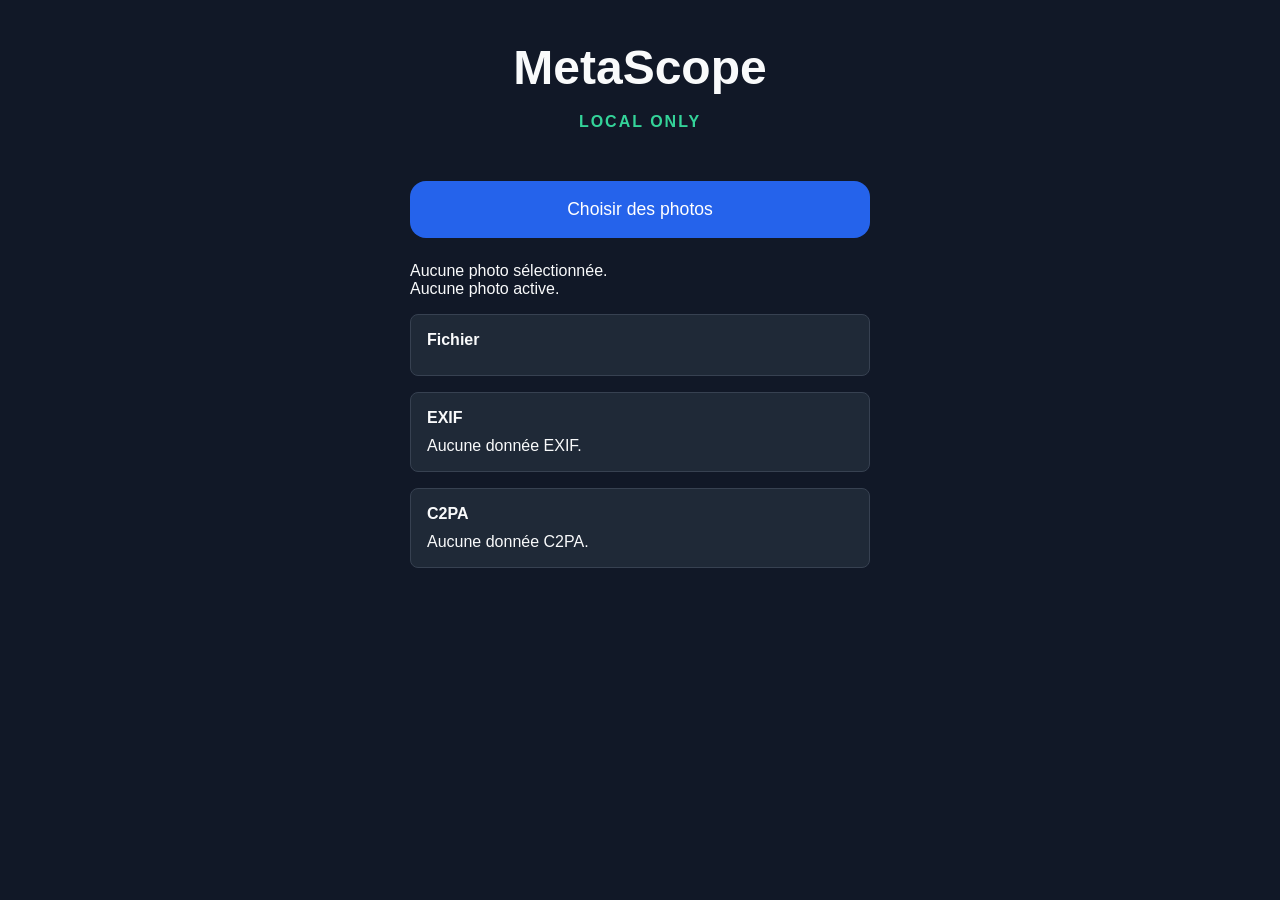
<file: index.html>
<!DOCTYPE html>
<html lang="fr">

<head>
    <meta charset="UTF-8">
    <meta name="viewport" content="width=device-width, initial-scale=1.0, viewport-fit=cover">
    <meta name="theme-color" content="#111827">
    <meta name="apple-mobile-web-app-capable" content="yes">
    <meta name="apple-mobile-web-app-title" content="MetaScope">
    <meta name="apple-mobile-web-app-status-bar-style" content="black-translucent">
    <meta name="format-detection" content="telephone=no">

    <title>MetaScope</title>

    <link rel="manifest" href="manifest.webmanifest">
    <link rel="apple-touch-icon" href="assets/icons/icon-180.png">
    <link rel="icon" type="image/png" sizes="192x192" href="assets/icons/icon-192.png">
    <link rel="stylesheet" href="css/style.css">
</head>

<body>
<main>
    <header>
        <h1>MetaScope</h1>
        <p class="tagline">LOCAL ONLY</p>
    </header>

    <input
        type="file"
        id="photoPicker"
        accept="image/*"
        multiple
        hidden>

    <button id="pickButton">
        Choisir des photos
    </button>

    <section id="viewer">
        <p id="selectionInfo">
            Aucune photo sélectionnée.
        </p>

        <p id="activePhotoInfo">
            Aucune photo active.
        </p>

        <div class="panel">
            <h3>Fichier</h3>
            <div id="fileInfo"></div>
        </div>

        <div class="panel">
            <h3>EXIF</h3>
            <div id="exifInfo">
                Aucune donnée EXIF.
            </div>
        </div>

        <div class="panel">
            <h3>C2PA</h3>
            <div id="c2paInfo">
                Aucune donnée C2PA.
            </div>
        </div>
    </section>

    <section id="gallery"></section>
</main>

<script src="js/config.js"></script>
<script src="js/lib/exifreader/exif-reader.js"></script>
<script src="js/gallery.js"></script>
<script src="js/exif.js"></script>
<script src="js/c2pa.js"></script>
<script src="js/viewer.js"></script>
<script src="js/app.js"></script>
<script>
if ("serviceWorker" in navigator) {
    window.addEventListener("load", function () {
        navigator.serviceWorker.register("sw.js");
    });
}
</script>
</body>

</html>
</file>
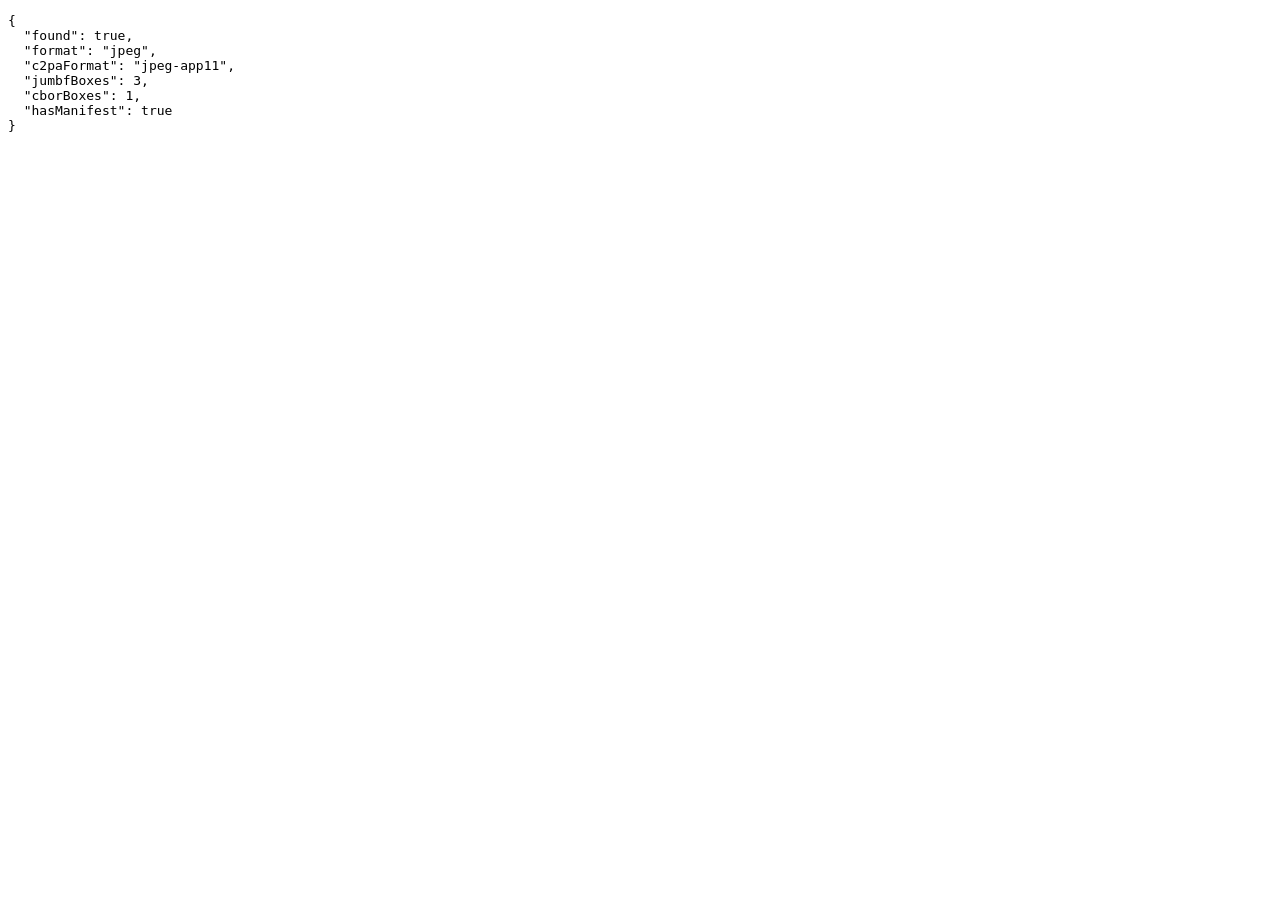
<file: tests/c2pa-browser-check.html>
<!DOCTYPE html>
<html lang="fr">
<head>
    <meta charset="UTF-8">
    <title>MetaScope C2PA Browser Check</title>
</head>
<body>
<pre id="result">pending</pre>

<script src="../js/c2pa.js"></script>
<script>
(async function () {
    const result = document.getElementById("result");

    try {
        const response = await fetch("fixtures/metascope-c2pa-photo.jpg");
        const blob = await response.blob();
        const file = new File([blob], "metascope-c2pa-photo.jpg", { type: "image/jpeg" });
        const report = await C2PA.load(file);

        if (!report.found) {
            throw report.error || new Error("C2PA not found");
        }

        result.textContent = JSON.stringify({
            found: report.found,
            format: report.result.format,
            c2paFormat: report.result.c2pa.format,
            jumbfBoxes: report.result.jumbf.flattened.length,
            cborBoxes: report.result.jumbf.cborBoxes.length,
            hasManifest: Boolean(report.result.manifest.cbor)
        }, null, 2);
    } catch (error) {
        result.textContent = "ERROR: " + error.name + ": " + error.message;
        console.error(error);
    }
}());
</script>
</body>
</html>
</file>
<file: css/style.css>
*{
    margin:0;
    padding:0;
    box-sizing:border-box;
}

body{
    font-family:-apple-system,BlinkMacSystemFont,"Segoe UI",sans-serif;
    background:#111827;
    color:#F9FAFB;
    min-height:100vh;
    min-height:100dvh;
    padding-top:env(safe-area-inset-top);
    padding-bottom:env(safe-area-inset-bottom);
}

main{
    max-width:500px;
    margin:auto;
    padding:40px 20px;
}

@media (max-width:540px){
    main{
        padding:28px 16px;
    }

    h1{
        font-size:2.5rem;
    }

    #pickButton{
        border-radius:12px;
    }
}

header{
    display:flex;
    flex-direction:column;
    align-items:center;
    margin-bottom:40px;
}

header{
    text-align:center;
    margin-bottom:50px;
}

h1{
    font-size:3rem;
    font-weight:700;
    margin-bottom:8px;
}

.tagline{
    color:#34D399;
    margin-top:10px;
    font-weight:600;
    letter-spacing:2px;
}

#pickButton{
    width:100%;
    padding:18px;
    border:none;
    border-radius:16px;
    background:#2563EB;
    color:white;
    font-size:1.1rem;
    cursor:pointer;
    transition:.2s;
}

#pickButton:hover{
    background:#1D4ED8;
}

#gallery{
    margin-top:30px;
    color:#9CA3AF;
    text-align:center;
}

#gallery{
    display:flex;
    flex-wrap:wrap;
    gap:12px;
    justify-content:center;
    margin-top:20px;
}

#viewer{
    margin-top:24px;
}

.panel{
    margin-top:16px;
    padding:16px;
    border:1px solid #374151;
    border-radius:8px;
    background:#1F2937;
}

.panel h3{
    margin-bottom:10px;
    font-size:1rem;
}

.panel p,
.panel li{
    color:#D1D5DB;
    line-height:1.45;
    overflow-wrap:anywhere;
}

.panel ul{
    margin-left:18px;
}

.panel details{
    margin-top:12px;
}

.panel summary{
    cursor:pointer;
    color:#93C5FD;
}

.panel pre{
    margin-top:10px;
    max-height:260px;
    overflow:auto;
    padding:12px;
    border-radius:6px;
    background:#111827;
    color:#E5E7EB;
    font-size:.85rem;
    line-height:1.4;
    white-space:pre-wrap;
}

.thumbnail{
    width:100px;
    height:100px;
    object-fit:cover;
    border-radius:12px;
    cursor:pointer;
    transition:transform .2s;
}

.thumbnail:hover{
    transform:scale(1.05);
}
.thumbnail.active{
    border:4px solid #2563EB;
}
</file>
